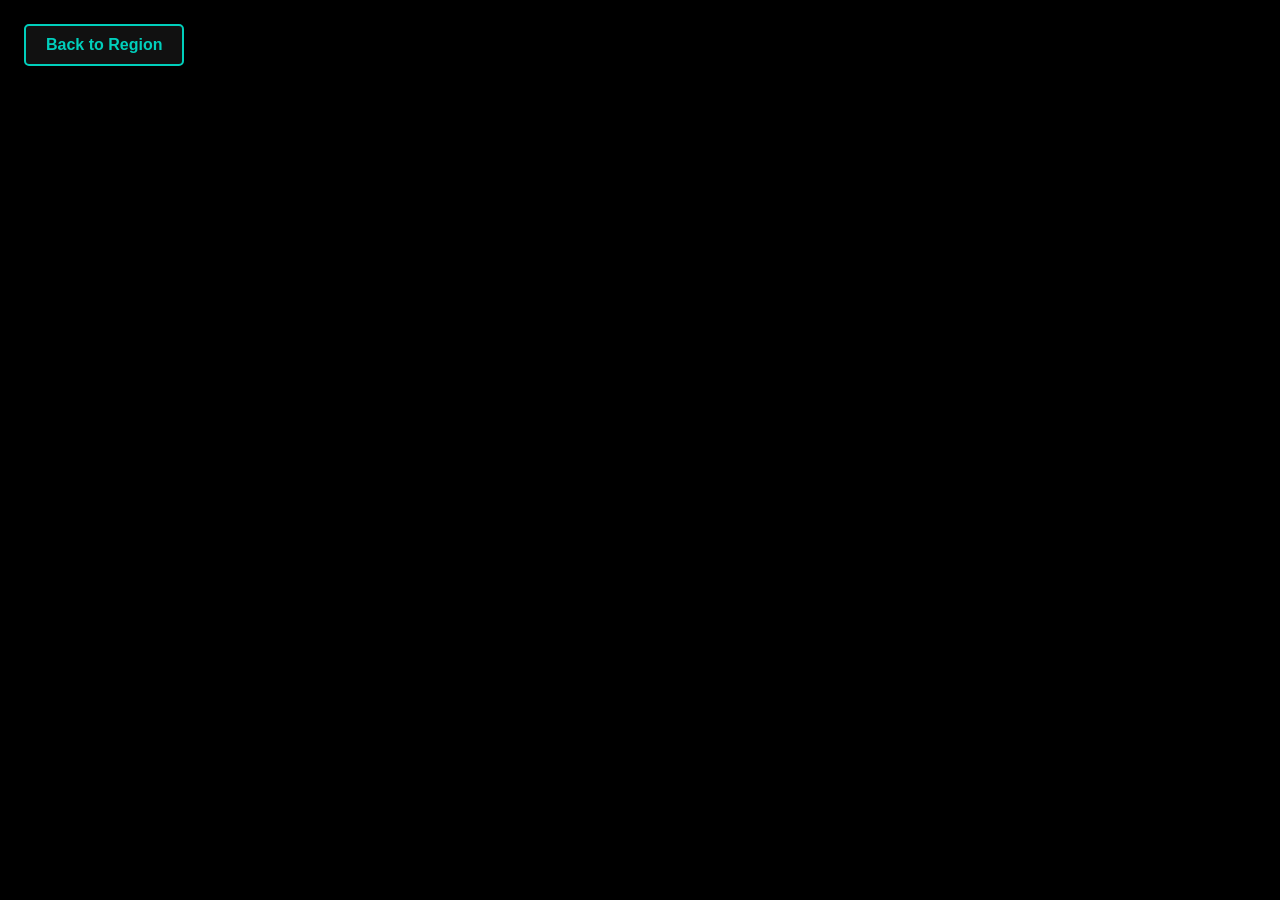
<file: thevoid.html>
<!DOCTYPE html>
<html lang="en">
<head>
    <meta charset="UTF-8">
    <meta name="viewport" content="width=device-width, initial-scale=1.0">
    <title>THE VOID</title>
    <link rel="stylesheet" href="region.css">
</head>
<body>
      <a href ="region.html" class="back-btn">Back to Region</a>
    <div class="void-container">
    <video autoplay="" loop="" reload="auto" src="https://cmsassets.rgpub.io/sanity/files/dsfx7636/universe/d02e1a8e54aa5b4ea0bcbb430c5e1bb697400fa5.webm?accountingTag=LoL"></video>
    </div>
</body>
</html>
</file>
<file: region.css>
body{
            background-color: black; 
            font-family: 'Source Sans pro',Arial,sans-serif;
            font-size: 16px;
            padding: 1em;
            color:#cebb0ed2;
        
        }
        
         
         
         .region-container{
                display: flex;
                flex-wrap: wrap;
                gap:5px;
                padding:10px;
            }
            .region p{
                margin-top: 15px;
                font-size: 14px;
                display: block;
                color: rgb(223, 167, 15);
                margin-left: 15px;
                text-transform: uppercase;
                }
            .region img{
                width: 250px;
                height: 250px;
                object-fit: cover;
                margin: 15px;
                vertical-align: top;

             }

             .card:hover{
              transform: scale(1.1);
              
             }
             .void-container{
             width: auto;
    height: auto;
    min-height: 88vh;
    min-width: 100vw;
    position: absolute;
    
    left: 100%;
    transform: translate(-100%, -0.138889%);
    z-index: 1;
            }
            .back-btn{
            display:inline-block;
            padding: 10px 20px;
            background-color: #111;
            color: #00cfbc;
            text-decoration: none;
            border:2px solid #00cfbc;
            border-radius: 5px;
            font-weight: bold;
            transition: 0.3s;
            margin-bottom: 20px;}
            .back-btn:hover{
                background-color: #00cfbc ;
                color: #fff;
                box-shadow: 0 0 15px #00cfbc;
                        }
</file>
